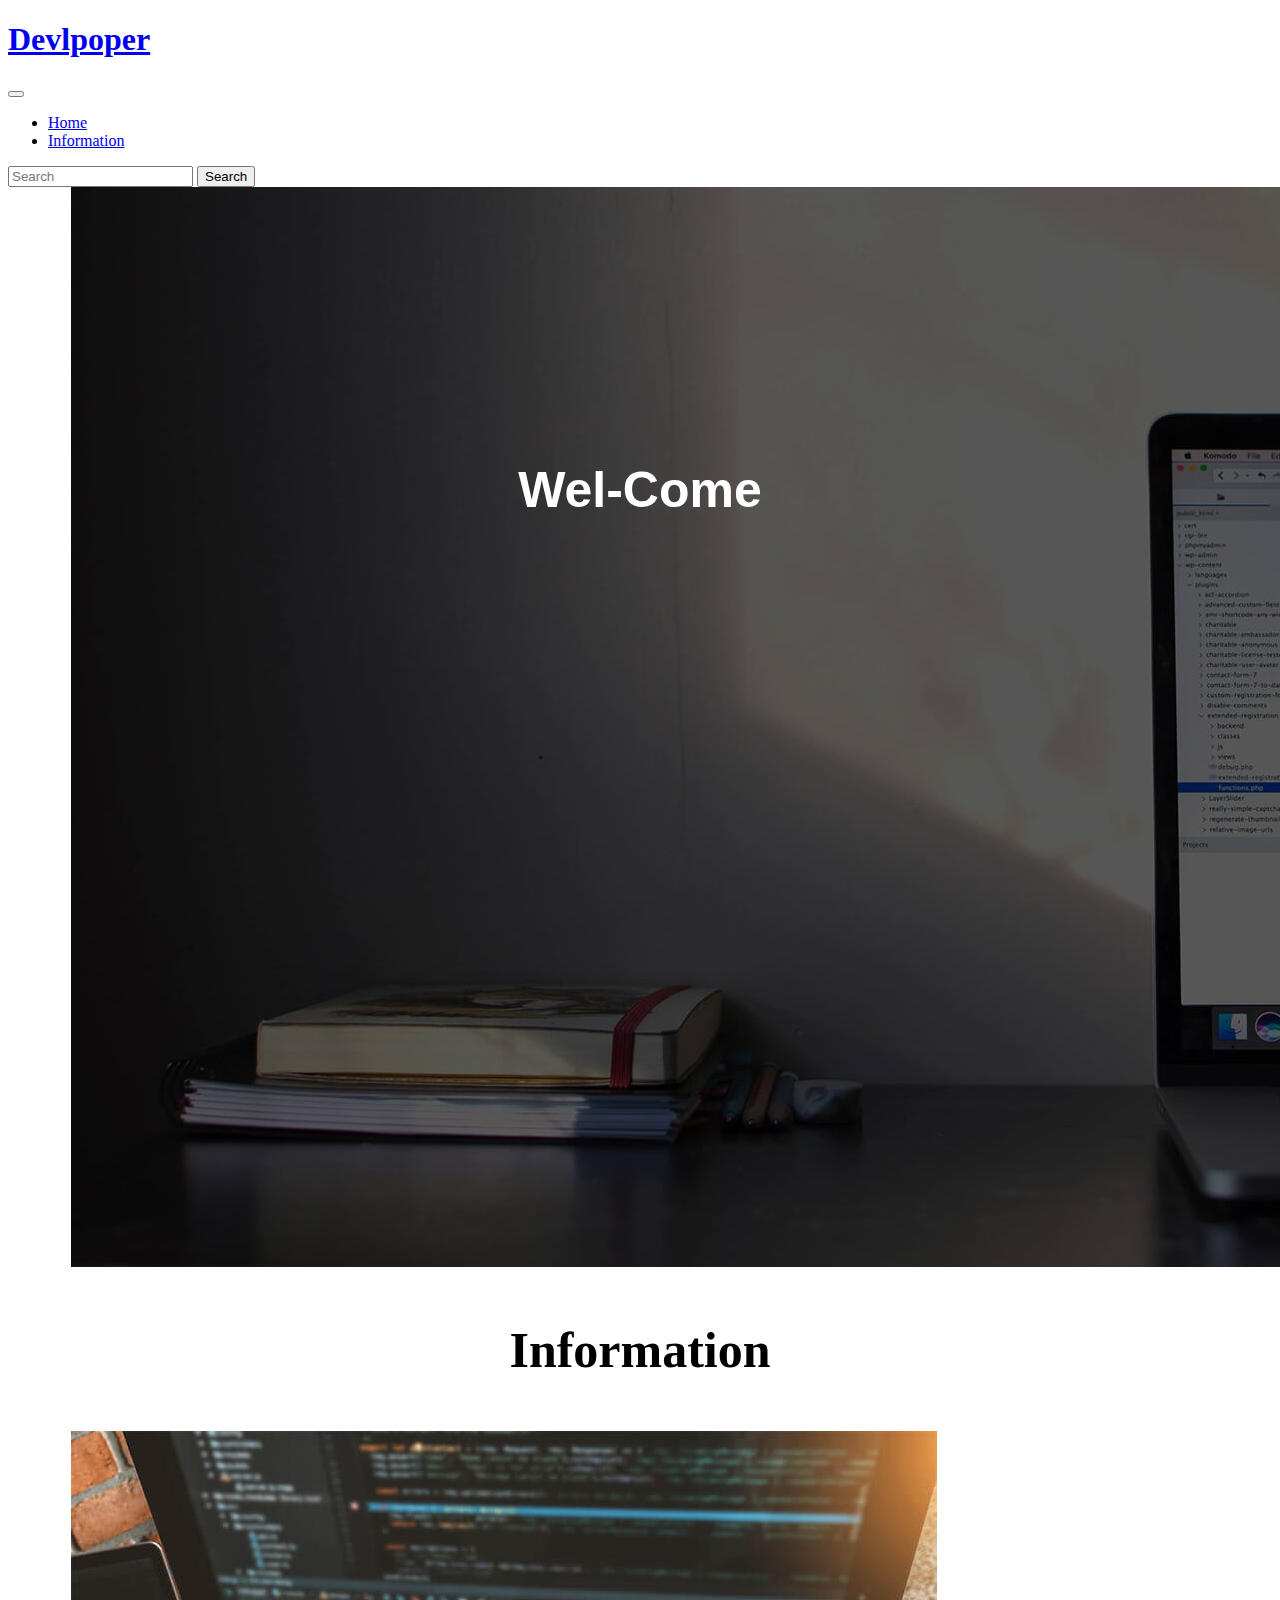
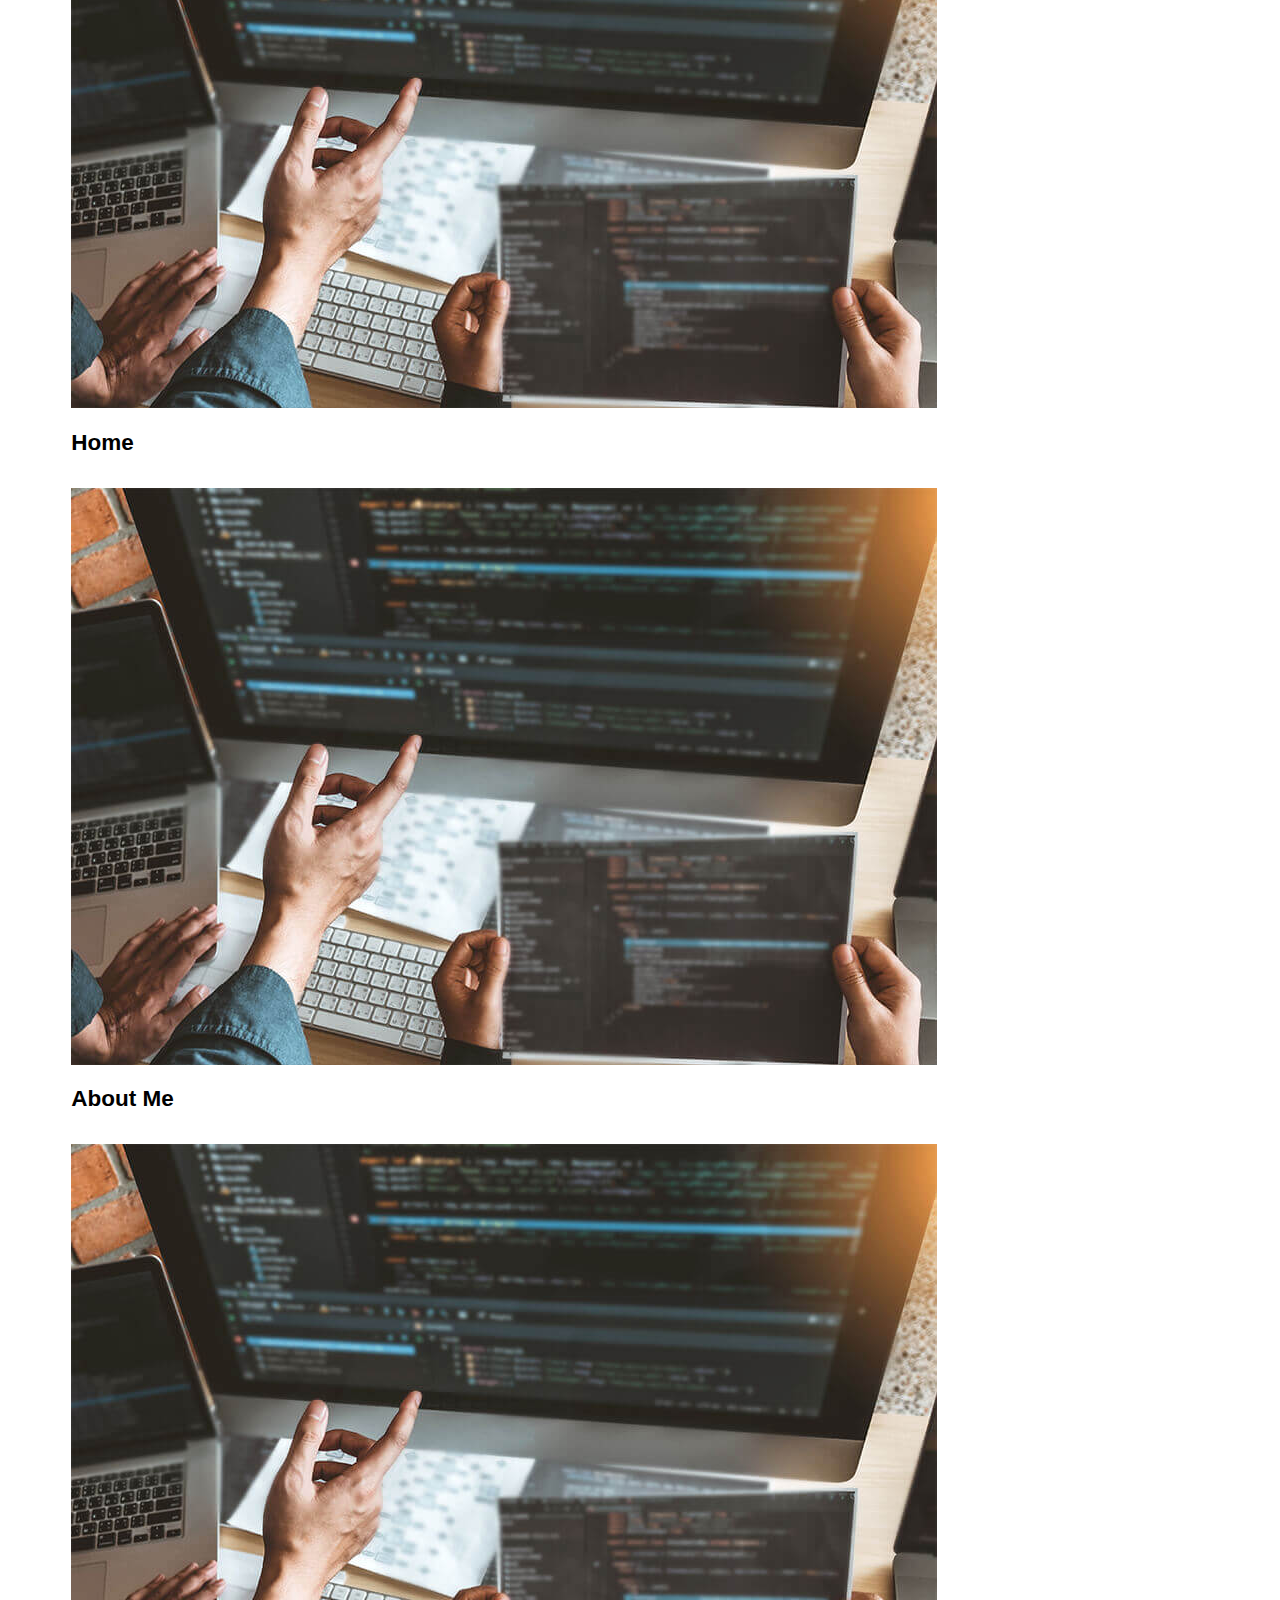
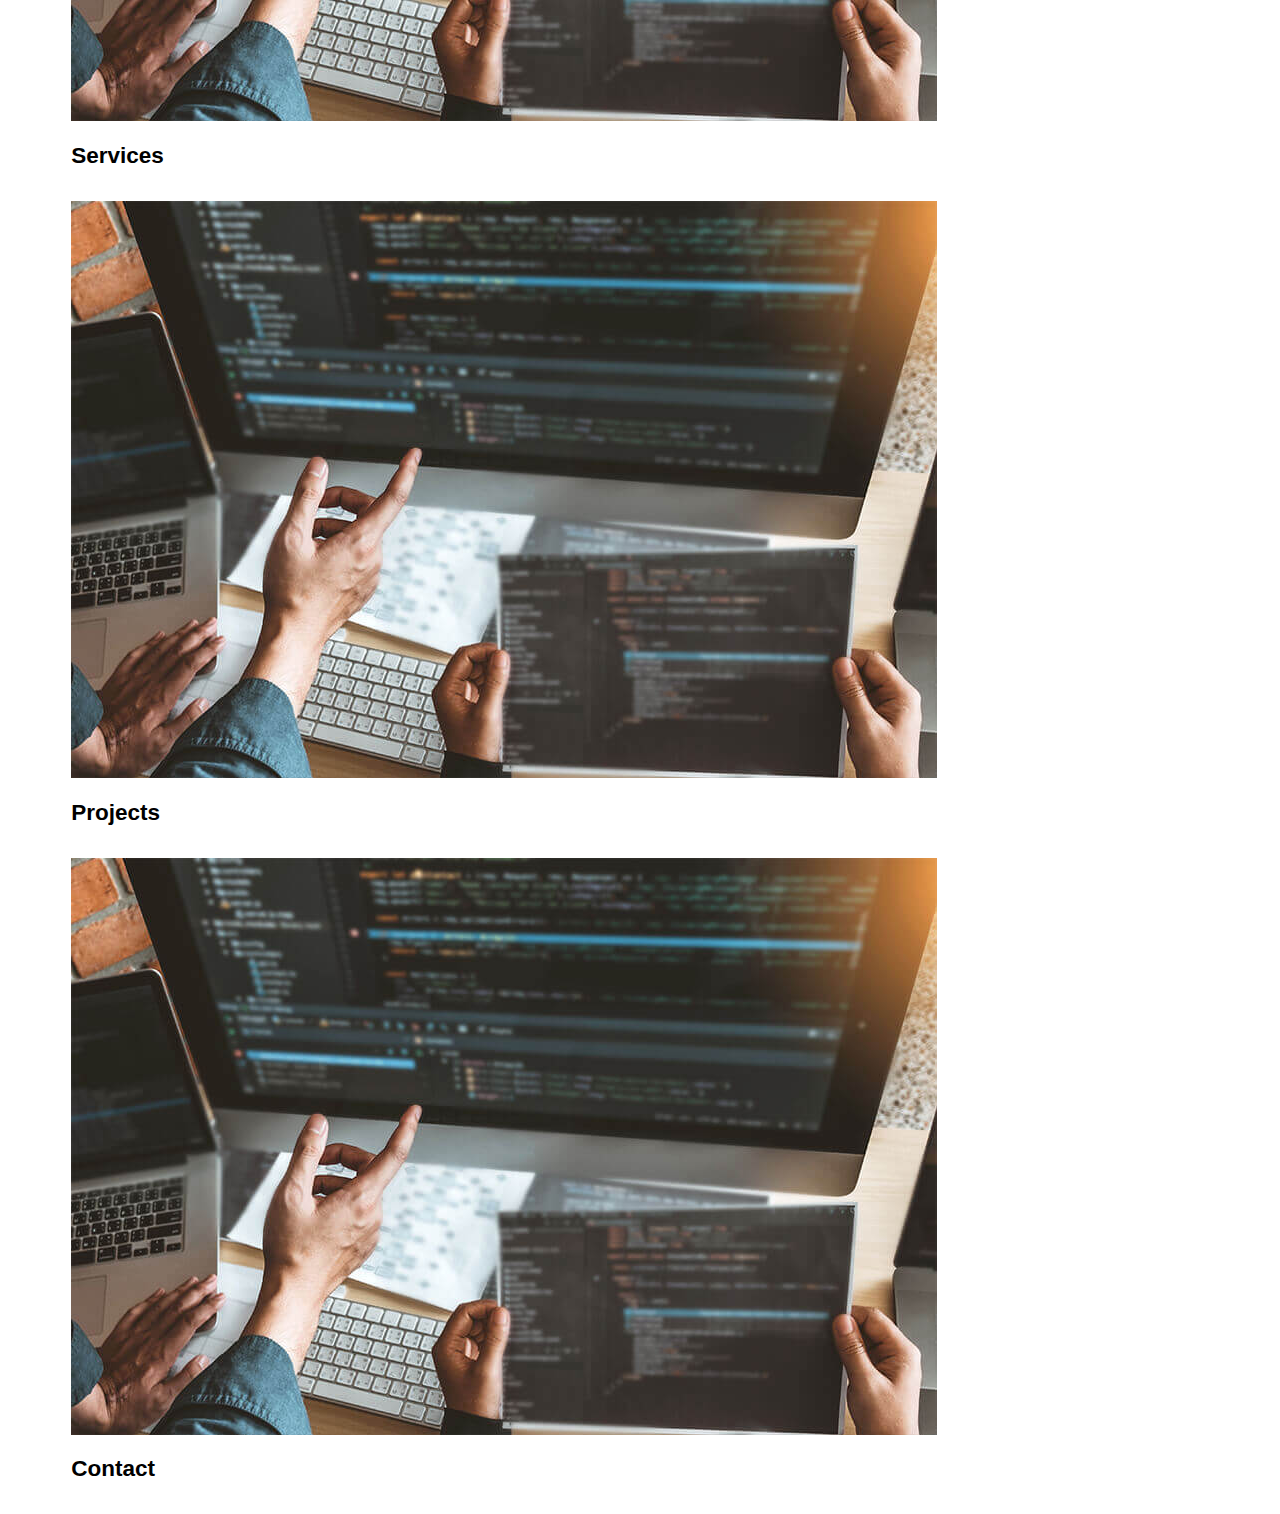
<file: index.html>
<!DOCTYPE html>
<html lang="en">
<head>
    <meta charset="UTF-8">
    <meta http-equiv="X-UA-Compatible" content="IE=edge">
    <meta name="viewport" content="width=device-width, initial-scale=1.0">
    <title>Document</title>
    <link rel="stylesheet" href="./style.css">
    <link href="https://cdn.jsdelivr.net/npm/bootstrap@5.0.2/dist/css/bootstrap.min.css" rel="stylesheet"
        integrity="sha384-EVSTQN3/azprG1Anm3QDgpJLIm9Nao0Yz1ztcQTwFspd3yD65VohhpuuCOmLASjC" crossorigin="anonymous">
    <link href="https://fonts.googleapis.com/icon?family=Material+Icons" rel="stylesheet">
</head>

<body>


    <nav class="navbar navbar-expand-lg navbar-light bg-light fixed-top">
        <div class="container-fluid">
          <a class="navbar-brand" href="#"><h1>Devlpoper</h1></a>
          <button class="navbar-toggler" type="button" data-bs-toggle="collapse" data-bs-target="#navbarSupportedContent" aria-controls="navbarSupportedContent" aria-expanded="false" aria-label="Toggle navigation">
            <span class="navbar-toggler-icon"></span>
          </button>
          <div class="collapse navbar-collapse" id="navbarSupportedContent">
            <ul class="navbar-nav me-auto mb-2 mb-lg-0">
              <li class="nav-item">
                <a class="nav-link active" aria-current="page" href="#Home">Home</a>
              </li>
              <li class="nav-item">
                <a class="nav-link" href="#Information">Information</a>
              </li>
             
              
            </ul>
            <form class="d-flex">
              <input class="form-control me-2" type="search" placeholder="Search" aria-label="Search">
              <button class="btn btn-outline-success" type="submit">Search</button>
            </form>
          </div>
        </div>
      </nav>
   
    <!--head-->
    <div id="Home" class="img">
        <div class="roww">
            <div class="col-md-12">
                <div class="card bg-dark text-white">
                    <img src="./pp1.jpg" class="card-img" alt="...">
                    <div class="card-img-overlay">
                        <h1 class="card-title">Wel-Come</h1>
                        
                    </div>
                </div>
            </div>
        </div>
    </div>



    <!--card-->
    <div id="Information" class="row  mt-5">
        <h2 class="card-head">Information</h2>
        <div class="col-md-2"></div>
        <div class="col-md-4 ">
            <div class="card shadow-lg" style="width: 18rem;">
                <img src="./web.jpg" class="card-img-top" alt="...">
                <div class="card-body">
                <a href="./home.html"><h2>Home</h2></a>
                    
                </div>
            </div>
        </div>




        <div class="col-md-4">
            <div class="card shadow-lg" style="width: 18rem;">
                <a href="./About.html"></a>
                <img src="./web.jpg" class="card-img-top" alt="...">
                <div class="card-body">
                    <a href="./About.html"><h2>About Me</h2></a>
                </div>
            </div>
        </div>

        <div class="col-md-2"></div>


        <div class="col-md-2"></div>
        <div class="col-md-4">
            <div class="card shadow-lg" style="width: 18rem;">
                <img src="./web.jpg" class="card-img-top" alt="...">
                <div class="card-body">
                    <a href="./service.html"><h2>Services</h2></a>
                    
                </div>
            </div>
        </div>


        <div class="col-md-4">
            <div class="card shadow-lg" style="width: 18rem;">
                <img src="./web.jpg" class="card-img-top" alt="...">
                <div class="card-body">
                    <a href="./PROJECT.html"><h2>Projects</h2></a>
                </div>
            </div>
        </div>
        <div class="col-md-2"></div>




         <div class="col-md-4"></div>
        <div class="col-md-4 mt-5">
            <div class="card shadow-lg" style="width: 18rem;">
                <img src="./web.jpg" class="card-img-top" alt="...">
                <div class="card-body">
                    <a href="./contact.html"><h2>Contact</h2></a>
                </div>
            </div>
        </div>
        <div class="col-md-4"></div>
    </div>
    </div>












    <script src="https://cdn.jsdelivr.net/npm/bootstrap@5.0.2/dist/js/bootstrap.bundle.min.js"
        integrity="sha384-MrcW6ZMFYlzcLA8Nl+NtUVF0sA7MsXsP1UyJoMp4YLEuNSfAP+JcXn/tWtIaxVXM"
        crossorigin="anonymous"></script>
</body>

</html>
</file>
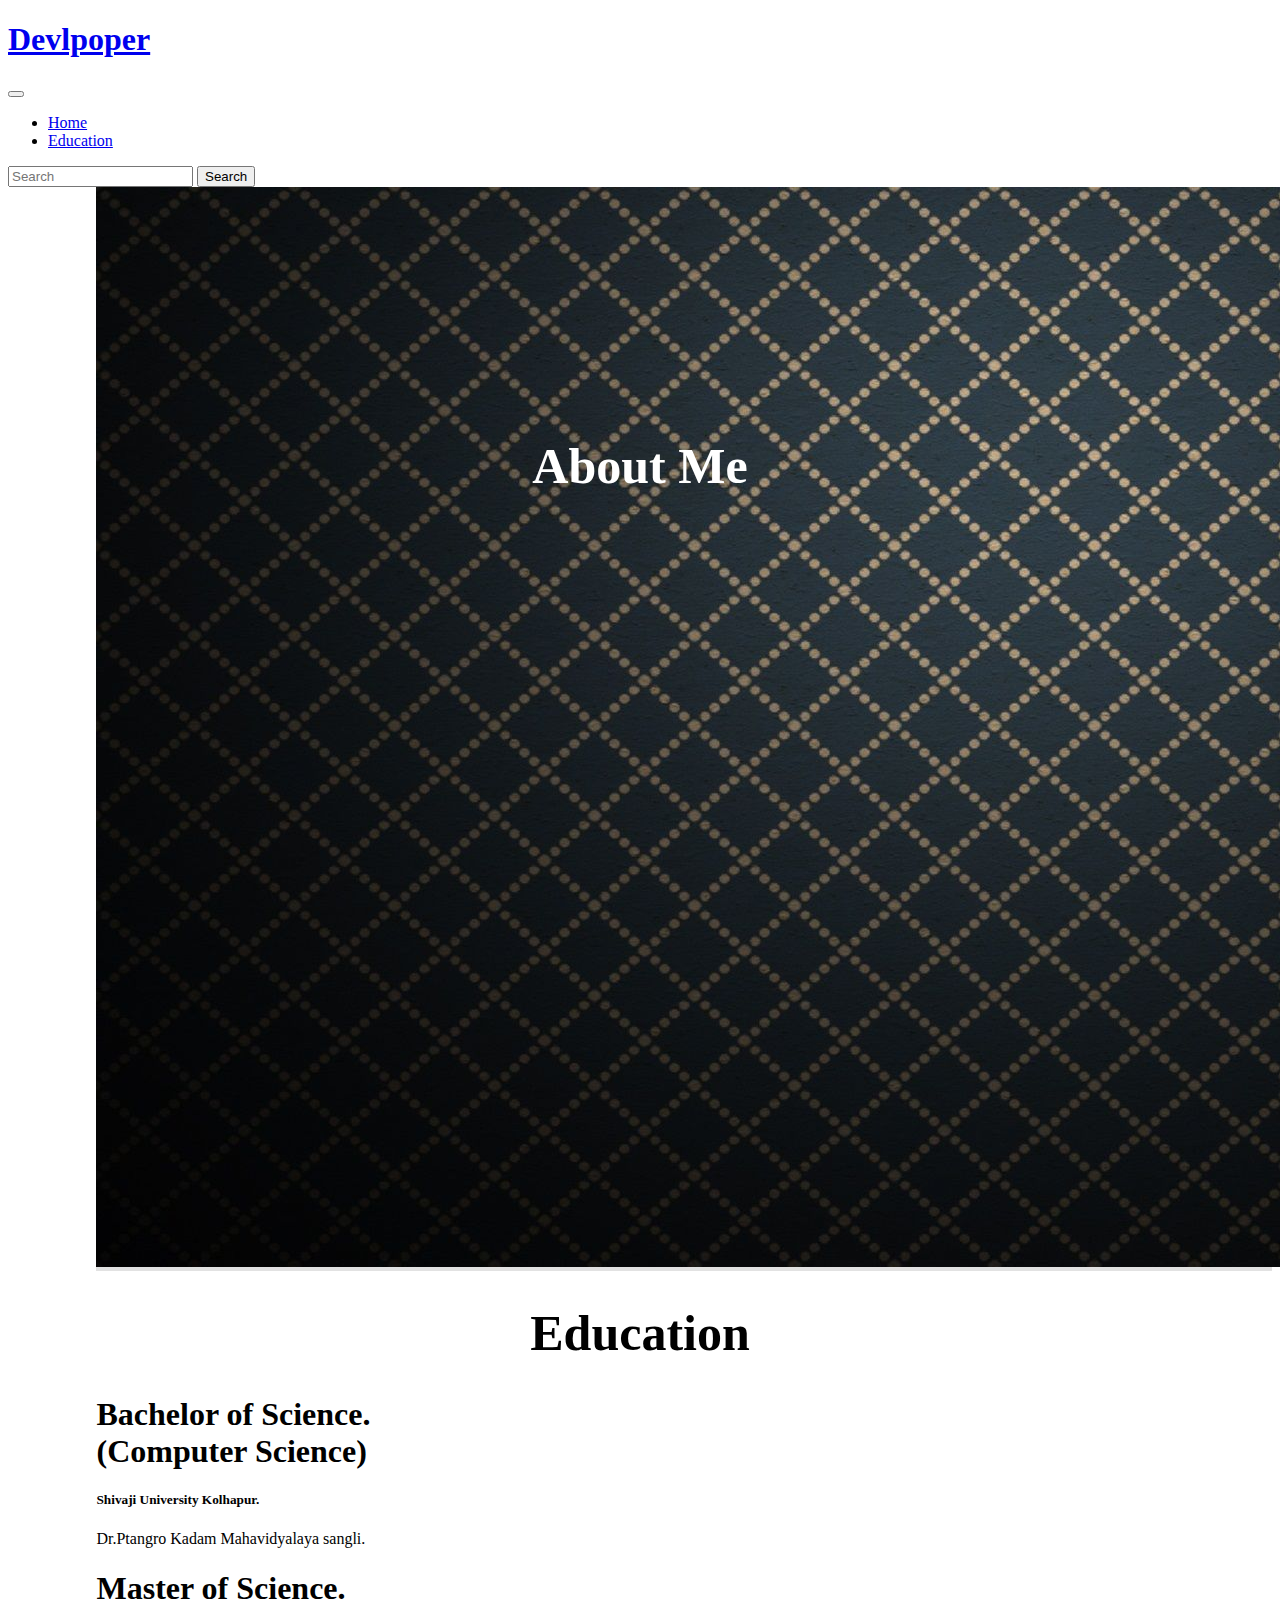
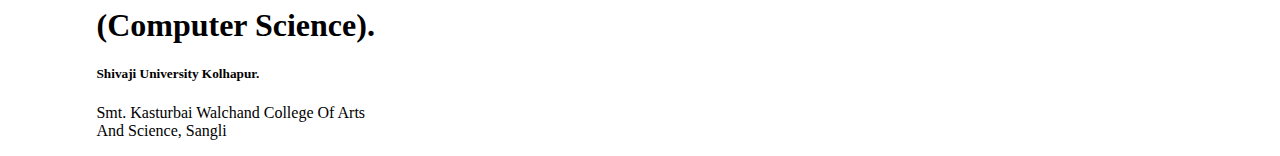
<file: About.html>
<!DOCTYPE html>
<html lang="en">
<head>
    <meta charset="UTF-8">
    <meta http-equiv="X-UA-Compatible" content="IE=edge">
    <meta name="viewport" content="width=device-width, initial-scale=1.0">
    <title>Document</title>
    <link rel="stylesheet" href="./index.html">
    <link rel="stylesheet" href="./about.css">
    <link rel="stylesheet" href="./home.html">
    <link href="https://cdn.jsdelivr.net/npm/bootstrap@5.0.2/dist/css/bootstrap.min.css" rel="stylesheet"
        integrity="sha384-EVSTQN3/azprG1Anm3QDgpJLIm9Nao0Yz1ztcQTwFspd3yD65VohhpuuCOmLASjC" crossorigin="anonymous">
    <link href="https://fonts.googleapis.com/icon?family=Material+Icons" rel="stylesheet">
</head>

<body>



    <nav class="navbar navbar-expand-lg navbar-light bg-light fixed-top">
        <div class="container-fluid">
            <a class="navbar-brand" href="#">
                <h1>Devlpoper</h1>
            </a>
            <button class="navbar-toggler" type="button" data-bs-toggle="collapse"
                data-bs-target="#navbarSupportedContent" aria-controls="navbarSupportedContent" aria-expanded="false"
                aria-label="Toggle navigation">
                <span class="navbar-toggler-icon"></span>
            </button>
            <div class="collapse navbar-collapse" id="navbarSupportedContent">
                <ul class="navbar-nav me-auto mb-2 mb-lg-0">
                    <li class="nav-item">
                        <a class="nav-link active" aria-current="page" href="./index.html">Home</a>
                    </li>
                    <li class="nav-item">
                        <a class="nav-link" href="#Education">Education</a>
                    </li>


                </ul>
                <form class="d-flex">
                    <input class="form-control me-2" type="search" placeholder="Search" aria-label="Search">
                    <button class="btn btn-outline-success" type="submit">Search</button>
                </form>
            </div>
        </div>
    </nav>
    <!--head-->
    <div class="img">
        <div class="roww">
            <div class="col-md-12">
                <div class="card bg-dark text-white">
                    <img src="./bg.jpg" class="card-img" alt="...">
                    <div class="card-img-overlay">
                        <h1>About Me</h1>
                        


                    </div>
                </div>
            </div>
        </div>
    </div>



    <!-- cards -->
    <div id="Education" class="head mb-5 mt-5">
        <div class="titel">
            <div class="col-md-12">
                <h1>Education</h1>
            </div>
        </div>
    </div>

    <div class="row">
        <div class="col-md-3"></div>
        <div class="col-md-3">


            <div class="card border-dark mb-3 shadow-lg d-flex flex-direction-column justify-content-center align-items-center"
                style="max-width: 18rem;">
                <div class="card-header">
                    <h1>Bachelor of Science.(Computer Science)</h1>
                </div>
                <div class="card-body text-dark">
                    <h5 class="card-title">Shivaji University Kolhapur.</h5>
                    <p class="card-text">
                    <p> Dr.Ptangro Kadam Mahavidyalaya sangli.</p>
                </div>
            </div>
        </div>



        <div class="col-md-6">
            <div class="col-md-6">
                <div class="card border-dark mb-3 shadow-lg" style="max-width: 18rem;">
                    <div class="card-header">
                        <h1> Master of Science. <br>(Computer Science).</h1>
                    </div>
                    <div class="card-body text-dark">
                        <h5 class="card-title">Shivaji University Kolhapur.</h5>
                        <p class="card-text">
                        <p>Smt. Kasturbai Walchand College Of Arts And Science, Sangli</p>
                    </div>
                </div>
            </div>

        </div>
    </div>

    



    <script src="https://cdn.jsdelivr.net/npm/bootstrap@5.0.2/dist/js/bootstrap.bundle.min.js"
        integrity="sha384-MrcW6ZMFYlzcLA8Nl+NtUVF0sA7MsXsP1UyJoMp4YLEuNSfAP+JcXn/tWtIaxVXM"
        crossorigin="anonymous"></script>
</body>

</html>
</file>
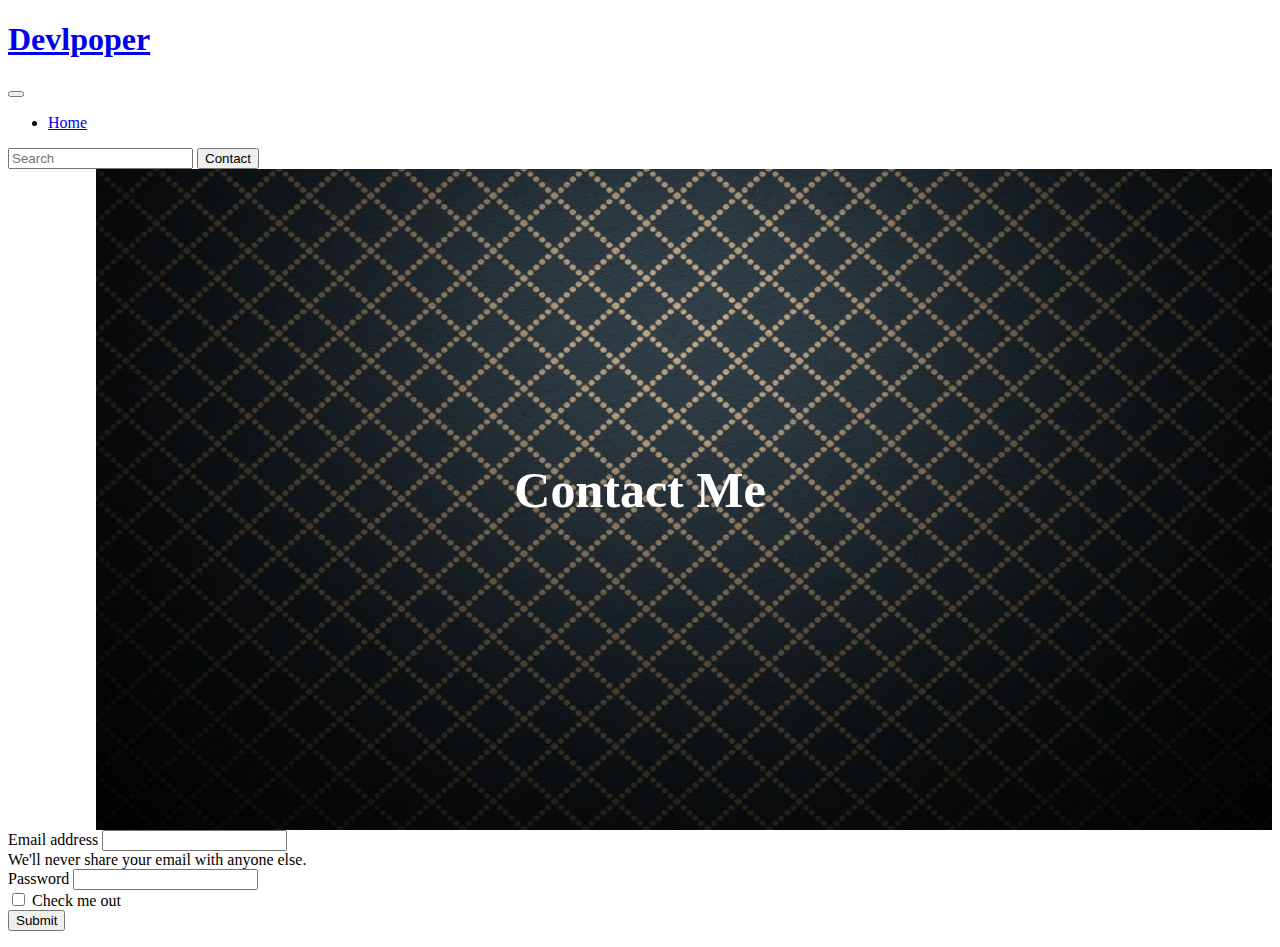
<file: contact.html>
<!DOCTYPE html>
<html lang="en">

<head>
  <meta charset="UTF-8">
  <meta http-equiv="X-UA-Compatible" content="IE=edge">
  <meta name="viewport" content="width=device-width, initial-scale=1.0">
  <title>Document</title>
  <link rel="stylesheet" href="./index.html">
  <link rel="stylesheet" href="./about.css">
  <link rel="stylesheet" href="./home.html">
  <link rel="stylesheet" href="./sev.css">
  <link rel="stylesheet" href="./PRO.CSS">
  <link rel="stylesheet" href="./contact.css">
  <link href="https://cdn.jsdelivr.net/npm/bootstrap@5.0.2/dist/css/bootstrap.min.css" rel="stylesheet"
    integrity="sha384-EVSTQN3/azprG1Anm3QDgpJLIm9Nao0Yz1ztcQTwFspd3yD65VohhpuuCOmLASjC" crossorigin="anonymous">
  <link href="https://fonts.googleapis.com/icon?family=Material+Icons" rel="stylesheet">
</head>

<body>

  <nav class="navbar navbar-expand-lg navbar-light bg-light fixed-top">
    <div class="container-fluid">
      <a class="navbar-brand" href="#">
        <h1>Devlpoper</h1>
      </a>
      <button class="navbar-toggler" type="button" data-bs-toggle="collapse" data-bs-target="#navbarSupportedContent"
        aria-controls="navbarSupportedContent" aria-expanded="false" aria-label="Toggle navigation">
        <span class="navbar-toggler-icon"></span>
      </button>
      <div class="collapse navbar-collapse" id="navbarSupportedContent">
        <ul class="navbar-nav me-auto mb-2 mb-lg-0">
          <li class="nav-item">
            <a class="nav-link active" aria-current="page" href="./index.html">Home</a>
          </li>

        </ul>
        <form class="d-flex">
          <input class="form-control me-2" type="search" placeholder="Search" aria-label="Search">
          <button class="btn btn-outline-success" type="submit">Contact</button>
        </form>
      </div>
    </div>
  </nav>

  <div class="img">
    <div class="row">
      <div class="col-md-12">
        <div class="card bg-dark text-white">
          <img src="./bg.jpg" class="card-img" alt="...">
          <div class="card-img-overlay">
            <h1 class="card-title">Contact Me</h1>


          </div>
        </div>
      </div>
    </div>
  </div>


  <div class="contact ">
    <div class="roww">
      <div class="col-md-4"></div>


      <div class="col-md-4">
        <form>
          <div class="mb-3">
            <label for="exampleInputEmail1" class="form-label">Email address</label>
            <input type="email" class="form-control" id="exampleInputEmail1" aria-describedby="emailHelp">
            <div id="emailHelp" class="form-text">We'll never share your email with anyone else.</div>
          </div>
          <div class="mb-3">
            <label for="exampleInputPassword1" class="form-label">Password</label>
            <input type="password" class="form-control" id="exampleInputPassword1">
          </div>
          <div class="mb-3 form-check">
            <input type="checkbox" class="form-check-input" id="exampleCheck1">
            <label class="form-check-label" for="exampleCheck1">Check me out</label>
          </div>
          <button type="submit" class="btn btn-primary">Submit</button>
        </form>

        <div class="col-md-4"></div>
      </div>
    </div>




    <script src="https://cdn.jsdelivr.net/npm/bootstrap@5.0.2/dist/js/bootstrap.bundle.min.js"
      integrity="sha384-MrcW6ZMFYlzcLA8Nl+NtUVF0sA7MsXsP1UyJoMp4YLEuNSfAP+JcXn/tWtIaxVXM"
      crossorigin="anonymous"></script>
</body>

</html>
</file>
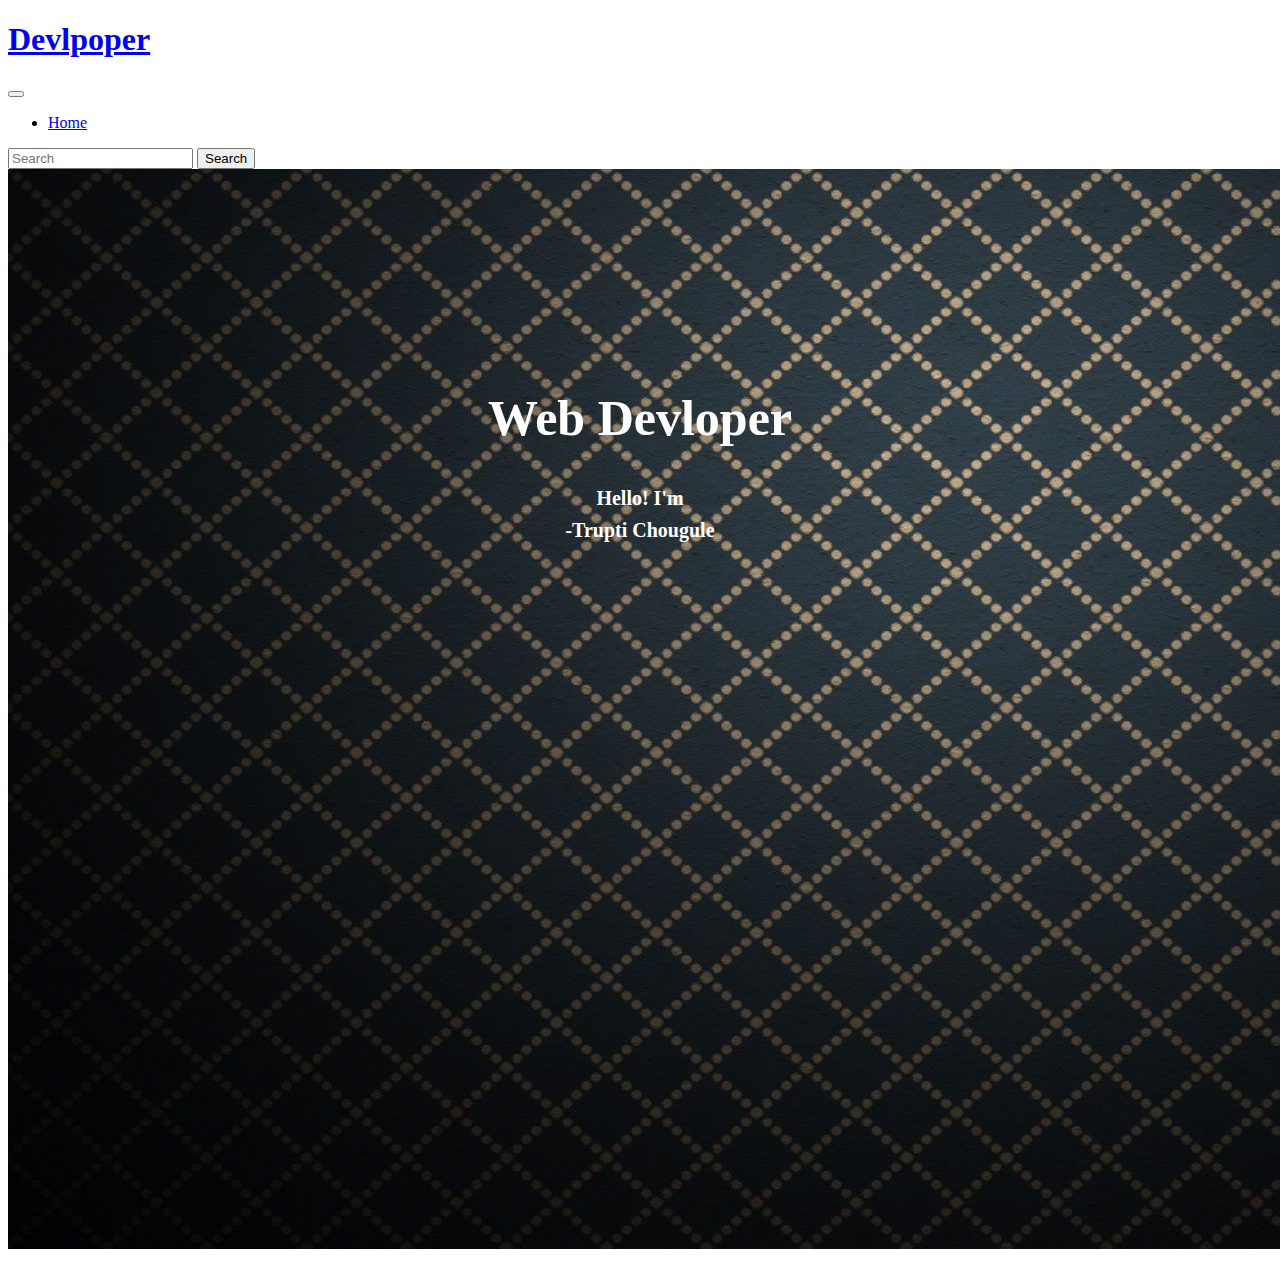
<file: home.html>
<!DOCTYPE html>
<html lang="en">
<head>
    <meta charset="UTF-8">
    <meta http-equiv="X-UA-Compatible" content="IE=edge">
    <meta name="viewport" content="width=device-width, initial-scale=1.0">
    <title>Document</title>
    <link rel="stylesheet" href="./index.html">
    <link rel="stylesheet" href="./home.css">
    <link href="https://cdn.jsdelivr.net/npm/bootstrap@5.0.2/dist/css/bootstrap.min.css" rel="stylesheet"
    integrity="sha384-EVSTQN3/azprG1Anm3QDgpJLIm9Nao0Yz1ztcQTwFspd3yD65VohhpuuCOmLASjC" crossorigin="anonymous">
<link href="https://fonts.googleapis.com/icon?family=Material+Icons" rel="stylesheet">
</head>
<body>

    
    <nav class="navbar navbar-expand-lg navbar-light bg-light fixed-top">
        <div class="container-fluid">
          <a class="navbar-brand" href="#"><h1>Devlpoper</h1></a>
          <button class="navbar-toggler" type="button" data-bs-toggle="collapse" data-bs-target="#navbarSupportedContent" aria-controls="navbarSupportedContent" aria-expanded="false" aria-label="Toggle navigation">
            <span class="navbar-toggler-icon"></span>
          </button>
          <div class="collapse navbar-collapse" id="navbarSupportedContent">
            <ul class="navbar-nav me-auto mb-2 mb-lg-0">
              <li class="nav-item">
                <a class="nav-link active" aria-current="page" href="./index.html">Home</a>
              </li>
              
              
            </ul>
            <form class="d-flex">
              <input class="form-control me-2" type="search" placeholder="Search" aria-label="Search">
              <button class="btn btn-outline-success" type="submit">Search</button>
            </form>
          </div>
        </div>
      </nav>
    <!--head-->
    <div class="img">
        <div class="roww">
            <div class="col-md-12">
                <div class="card bg-dark text-white">
                    <img src="././bg.jpg" class="card-img" alt="...">
                    <div class="card-img-overlay">
                        <h1 class="card-title">Web Devloper</h1>
                        <h3>Hello! I'm </h3>
                        <h4> -Trupti Chougule</h4>
                        
                    </div>
                </div>
            </div>
        </div>
    </div>





    



    <script src="https://cdn.jsdelivr.net/npm/bootstrap@5.0.2/dist/js/bootstrap.bundle.min.js"
        integrity="sha384-MrcW6ZMFYlzcLA8Nl+NtUVF0sA7MsXsP1UyJoMp4YLEuNSfAP+JcXn/tWtIaxVXM"
        crossorigin="anonymous"></script>
</body>
</html>
</file>
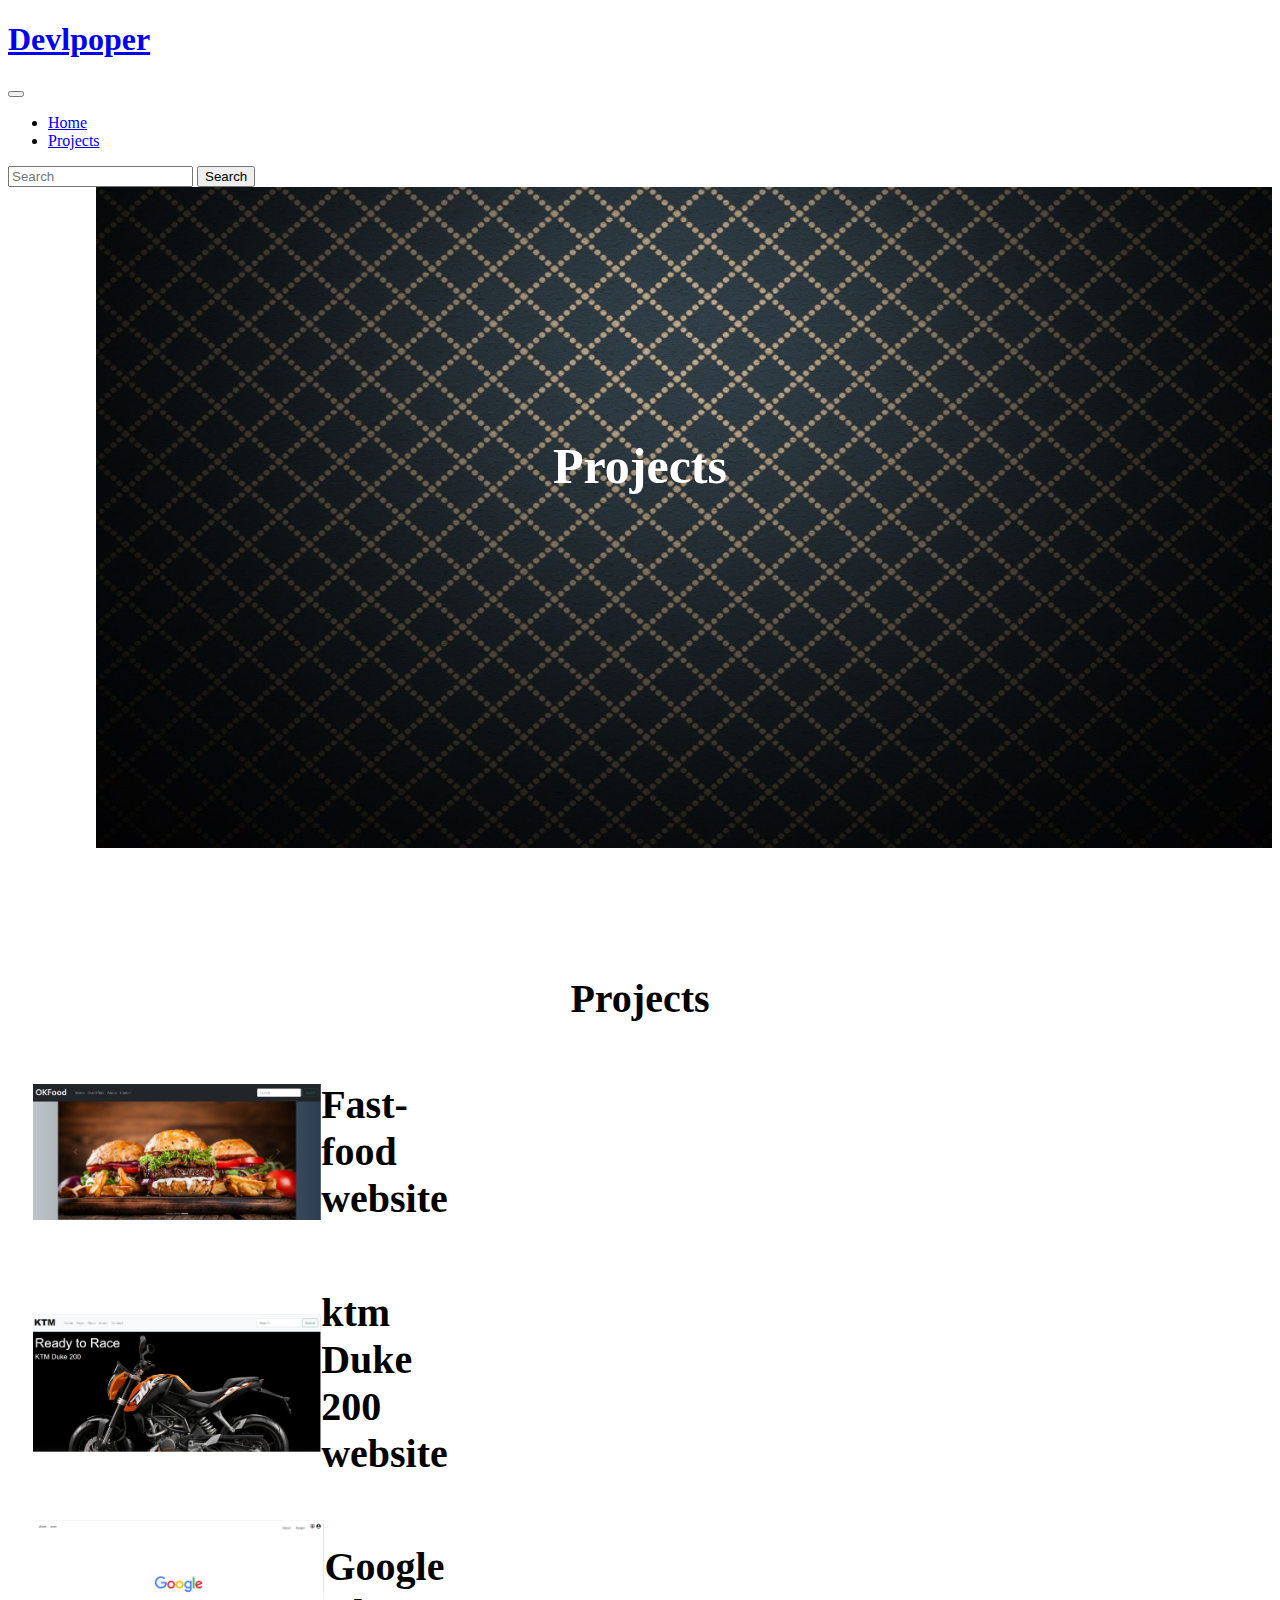
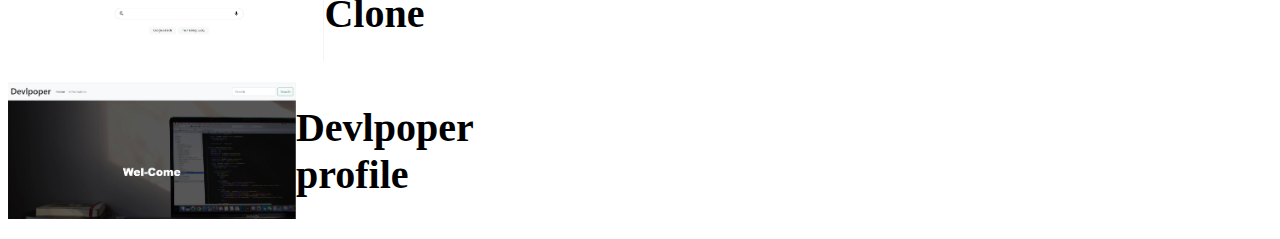
<file: PROJECT.html>
<!DOCTYPE html>
<html lang="en">
<head>
    <meta charset="UTF-8">
    <meta http-equiv="X-UA-Compatible" content="IE=edge">
    <meta name="viewport" content="width=device-width, initial-scale=1.0">
    <title>Document</title>
    <link rel="stylesheet" href="./index.html">
    <link rel="stylesheet" href="./about.css">
    <link rel="stylesheet" href="./home.html">
    <link rel="stylesheet" href="./sev.css">
    <link rel="stylesheet" href="./PRO.CSS">
    <link href="https://cdn.jsdelivr.net/npm/bootstrap@5.0.2/dist/css/bootstrap.min.css" rel="stylesheet"
        integrity="sha384-EVSTQN3/azprG1Anm3QDgpJLIm9Nao0Yz1ztcQTwFspd3yD65VohhpuuCOmLASjC" crossorigin="anonymous">
    <link href="https://fonts.googleapis.com/icon?family=Material+Icons" rel="stylesheet">
</head>

<body>
    <nav class="navbar navbar-expand-lg navbar-light bg-light fixed-top">
        <div class="container-fluid">
            <a class="navbar-brand" href="#">
                <h1>Devlpoper</h1>
            </a>
            <button class="navbar-toggler" type="button" data-bs-toggle="collapse"
                data-bs-target="#navbarSupportedContent" aria-controls="navbarSupportedContent" aria-expanded="false"
                aria-label="Toggle navigation">
                <span class="navbar-toggler-icon"></span>
            </button>
            <div class="collapse navbar-collapse" id="navbarSupportedContent">
                <ul class="navbar-nav me-auto mb-2 mb-lg-0">
                    <li class="nav-item">
                        <a class="nav-link active" aria-current="page" href="./index.html">Home</a>
                    </li>
                   

                    <li class="nav-item">
                      <a class="nav-link" href="#Projects">Projects</a>
                  </li>


                </ul>
                <form class="d-flex">
                    <input class="form-control me-2" type="search" placeholder="Search" aria-label="Search">
                    <button class="btn btn-outline-success" type="submit">Search</button>
                </form>
            </div>
        </div>
    </nav>
    <div class="img">
        <div class="row">
          <div class="col-md-12">
            <div class="card bg-dark text-white">
              <img src="./bg.jpg" class="card-img" alt="...">
              <div class="card-img-overlay">
                <h1 class="card-title">Projects</h1>
                
    
              </div>
            </div>
          </div>
        </div>
      </div>

      <div class="name">
        <h1>Projects</h1>
      </div>

    <div id="Projects" class="cards">
      
        <div class="row mt-5">
            <div class="col-md-3"></div>
            <div class="col-md-3">
                <div class="card" style="width: 18rem;">
                    <img src="./Capture2.PNG" class="card-img-top" alt="...">
                    <div class="card-body">
                      <p class="card-text"><h2>Fast-food website</h2></p>
                    </div>
                  </div>

            </div>



            <div class="col-md-3">
                <div class="card" style="width: 18rem;">
                    <img src="./Capture1_2.PNG" class="card-img-top" alt="...">
                    <div class="card-body">
                      <p class="card-text"><h2>ktm Duke 200 website</h2></p>
                    </div>
                  </div>

            </div>

            <div class="col-md-3"></div>


            <div class="col-md-3"></div>
            <div class="col-md-3">
                <div class="card mt-5" style="width: 18rem;">
                    <img src="./Capture3.PNG" class="card-img-top" alt="...">
                    <div class="card-body">
                      <p class="card-text"><h2>Google Clone</h2></p>
                    </div>
                  </div>

            </div>



            <div class="col-md-3">
                <div class="card mt-5" style="width: 18rem;">
                    <img src="./Capture4.PNG" class="card-img-top" alt="...">
                    <div class="card-body">
                      <p class="card-text"><h2>Devlpoper profile</h2></p>
                    </div>
                  </div>

            </div>

            <div class="col-md-3"></div>
           
        </div>
    </div>











    <script src="https://cdn.jsdelivr.net/npm/bootstrap@5.0.2/dist/js/bootstrap.bundle.min.js"
        integrity="sha384-MrcW6ZMFYlzcLA8Nl+NtUVF0sA7MsXsP1UyJoMp4YLEuNSfAP+JcXn/tWtIaxVXM"
        crossorigin="anonymous"></script>
</body>

</html>
</file>
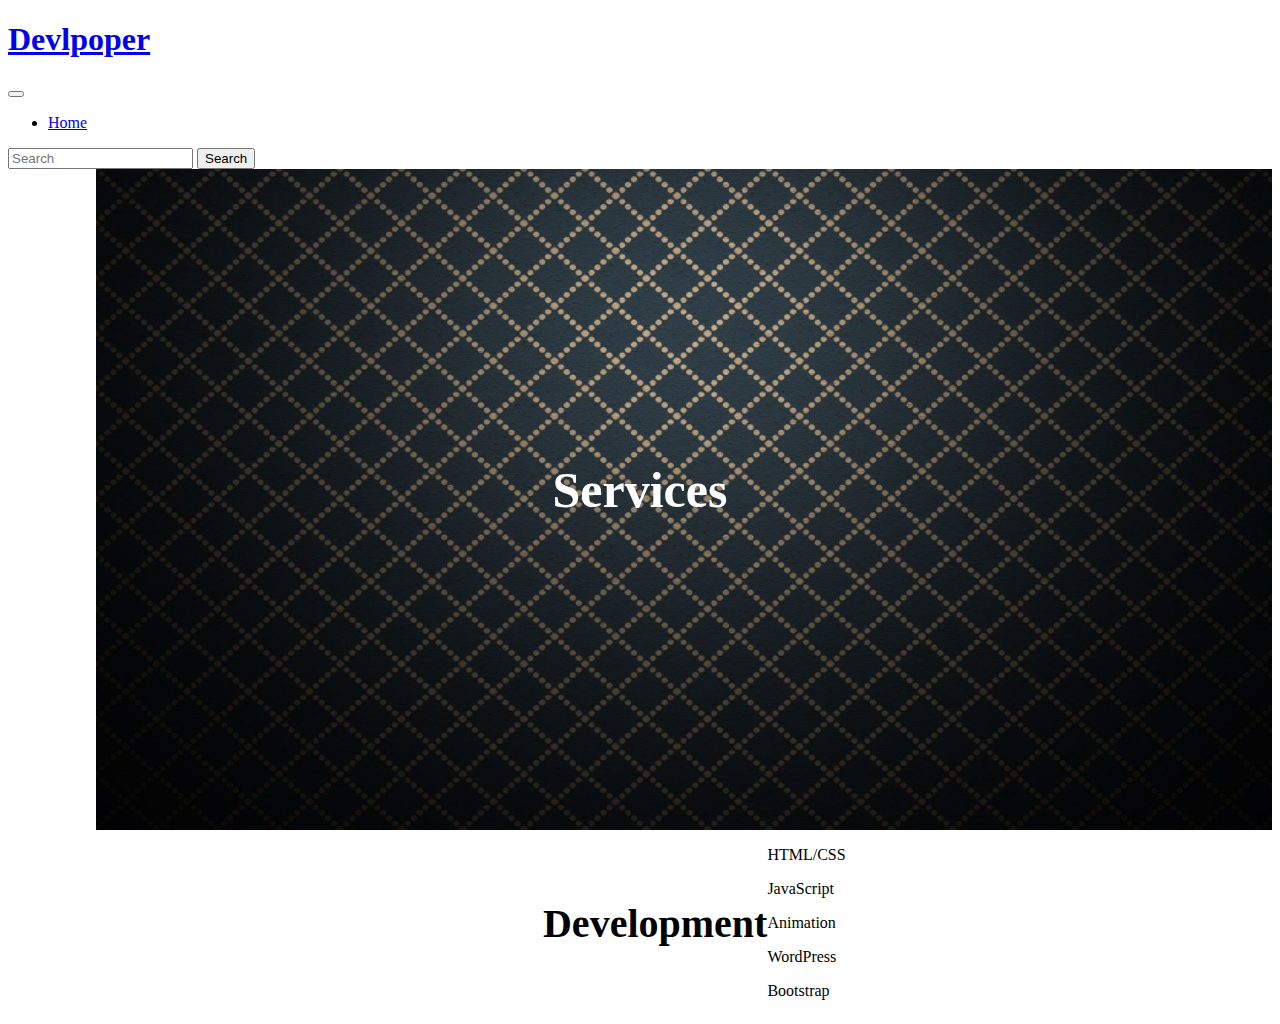
<file: service.html>
<!DOCTYPE html>
<html lang="en">
<head>
  <meta charset="UTF-8">
  <meta http-equiv="X-UA-Compatible" content="IE=edge">
  <meta name="viewport" content="width=device-width, initial-scale=1.0">
  <title>Document</title>
  <link rel="stylesheet" href="./index.html">
  <link rel="stylesheet" href="./about.css">
  <link rel="stylesheet" href="./home.html">
  <link rel="stylesheet" href="./sev.css">
  <link href="https://cdn.jsdelivr.net/npm/bootstrap@5.0.2/dist/css/bootstrap.min.css" rel="stylesheet"
    integrity="sha384-EVSTQN3/azprG1Anm3QDgpJLIm9Nao0Yz1ztcQTwFspd3yD65VohhpuuCOmLASjC" crossorigin="anonymous">
  <link href="https://fonts.googleapis.com/icon?family=Material+Icons" rel="stylesheet">
</head>

<body>



  <nav class="navbar navbar-expand-lg navbar-light bg-light fixed-top">
    <div class="container-fluid">
      <a class="navbar-brand" href="#">
        <h1>Devlpoper</h1>
      </a>
      <button class="navbar-toggler" type="button" data-bs-toggle="collapse" data-bs-target="#navbarSupportedContent"
        aria-controls="navbarSupportedContent" aria-expanded="false" aria-label="Toggle navigation">
        <span class="navbar-toggler-icon"></span>
      </button>
      <div class="collapse navbar-collapse" id="navbarSupportedContent">
        <ul class="navbar-nav me-auto mb-2 mb-lg-0">
          <li class="nav-item">
            <a class="nav-link active" aria-current="page" href="./index.html">Home</a>
          </li>
          
        </ul>
        <form class="d-flex">
          <input class="form-control me-2" type="search" placeholder="Search" aria-label="Search">
          <button class="btn btn-outline-success" type="submit">Search</button>
        </form>
      </div>
    </div>
  </nav>

  <div class="img">
    <div class="row">
      
      <div class="col-md-12">
        <div class="card bg-dark text-white">
          <img src="./bg.jpg" class="card-img" alt="...">
          <div class="card-img-overlay">
            <h1 class="card-title">Services</h1>
            

          </div>
        </div>
      </div>
      
    </div>
  </div>


  <div class="row1">
    <div class="card mt-5">
      <div class="col-md-12">
        <div class="card border-dark mb-3" style="max-width: 18rem;">
          <div class="card-header"><h2>Development</h2></div>
          <div class="card-body text-dark">
            <p>HTML/CSS</p>
            <p>JavaScript</p>
            <p>Animation</p>
            <p>WordPress</p>
            <p>Bootstrap</p>

          </div>
        </div>
      </div>
    </div>
  </div>


  <script src="https://cdn.jsdelivr.net/npm/bootstrap@5.0.2/dist/js/bootstrap.bundle.min.js"
    integrity="sha384-MrcW6ZMFYlzcLA8Nl+NtUVF0sA7MsXsP1UyJoMp4YLEuNSfAP+JcXn/tWtIaxVXM"
    crossorigin="anonymous"></script>
</body>

</html>
</file>
<file: style.css>
.roww h1{
    display: flex;
    align-items: center;
    justify-content: center;
    flex-direction: column;
    top: 0;
    right: 0;
    bottom: -5rem;
    left: 0;
    position: absolute;
    color: white;
    font-size: 50px;
    font-weight: 900;
       

}

.row a{
    text-decoration: none;
    color: black;
}

.card:hover{
    background-color: rgba(128, 128, 128, 0.356);


}
.card{
    font-size: 15px;
    font-weight: 900;
    margin-left: 5%;
    margin-bottom: 2rem;
    font-family: 'Abril Fatface', cursive;
    font-family: 'Abril Fatface', cursive;
    font-family: 'Acme', sans-serif;
    font-family: 'Akaya Telivigala', cursive;
    font-family: 'Alfa Slab One', cursive;
    font-family: 'Anton', sans-serif;
    font-family: 'Bebas Neue', cursive;
    font-family: 'BhuTuka Expanded One', cursive;
    font-family: 'Caveat', cursive;
    font-family: 'Concert One', cursive;
    font-family: 'Cookie', cursive;
    font-family: 'Courgette', cursive;
    font-family: 'Dancing Script', cursive;
    font-family: 'Josefin Sans', sans-serif;
    font-family: 'Lobster', cursive;
    font-family: 'Pacifico', cursive;
    font-family: 'Patrick Hand', cursive;
    font-family: 'Redressed', cursive;
    font-family: 'Roboto Condensed', sans-serif;
}

.card-head{
    display: flex;
    align-items: center;
    justify-content: center;
    color: black;
    font-size: 50px; 
    padding: 10px;

}
</file>
<file: about.css>
.roww h1{
    display: flex;
    align-items: center;
    justify-content: center;
    flex-direction: column;
    top: -3rem;
    right: 0;
    bottom: -5rem;
    left: 0;
    position: absolute;
    color: white;
    font-size: 50px;
    font-weight: 900;   

}

.titel h1{
    display: flex;
    align-items: center;
    justify-content: center;
    color: black;
    font-size: 50px; 
}

.card:hover{
    background-color: rgba(128, 128, 128, 0.227);

}
.card{
    margin-left: 7%;
}
</file>
<file: sev.css>
.row h1{
    display: flex;
    align-items: center;
    justify-content: center;
    flex-direction: column;
    top: -3rem;
    right: 0;
    bottom: 0;
    left: 0;
    position: absolute;
    color: white;
    font-size: 50px;
    font-weight: 900;   

}
.row img{
    width: 100%;
    height: 50%;
}

.row h1{
    display: flex;
    align-items: center;
    justify-content: center;
    flex-direction: column;
    top: 0;
    right: 0;
    bottom: -5rem;
    left: 0;
    position: absolute;
    color: white;
    font-size: 50px;   
}
.row1{
    display: flex;
    justify-content: center;
    align-items: center;
}
.card{
    display: flex;
    justify-content: center;
    align-items: center;
}
.card h2{
    font-size: 40px;
    font-weight: 900;
}
.title h1{
    display: flex;
    align-items: center;
    justify-content: center;
    flex-direction: column;
    font-size: 50px;
    font-weight: 900;

}
</file>
<file: PRO.CSS>
.row h1{
    display: flex;
    align-items: center;
    justify-content: center;
    flex-direction: column;
    top: -3rem;
    right: 0;
    bottom: -5rem;
    left: 0;
    position: absolute;
    color: white;
    font-size: 50px;
    font-weight: 900;   

}
.name h1{
    display: flex;
    align-items: center;
    justify-content: center;
    flex-direction: column;
    color: black;
    font-size: 40px;
    font-weight: 900; 
    margin-top: 10%;  

}
</file>
<file: contact.css>
.row h1{
    display: flex;
    align-items: center;
    justify-content: center;
    flex-direction: column;
    color: white;
    font-size: 50px;
    font-weight: 900;  
    top: 0;
    bottom: -5rem;
    left: 0;
    right: 0; 
}
</file>
<file: home.css>
.roww h1{
    display: flex;
    align-items: center;
    justify-content: center;
    flex-direction: column;
    top: -4rem;
    right: 0;
    bottom: 0;
    left: 0;
    position: absolute;
    color: white;
    font-size: 50px;
    font-weight: 900;   

}
.roww h4{
    display: flex;
    align-items: center;
    justify-content: center;
    flex-direction: column;
    top: 0;
    right: 0;
    bottom: -10rem;
    left: 0;
    position: absolute;
    color: white;
    font-size: 20px;   

}
.roww h3{
    display: flex;
    align-items: center;
    justify-content: center;
    flex-direction: column;
    top: 0;
    right: 0;
    bottom: -6rem;
    left: 0;
    position: absolute;
    color: white;
    font-size: 20px;   

}
</file>
